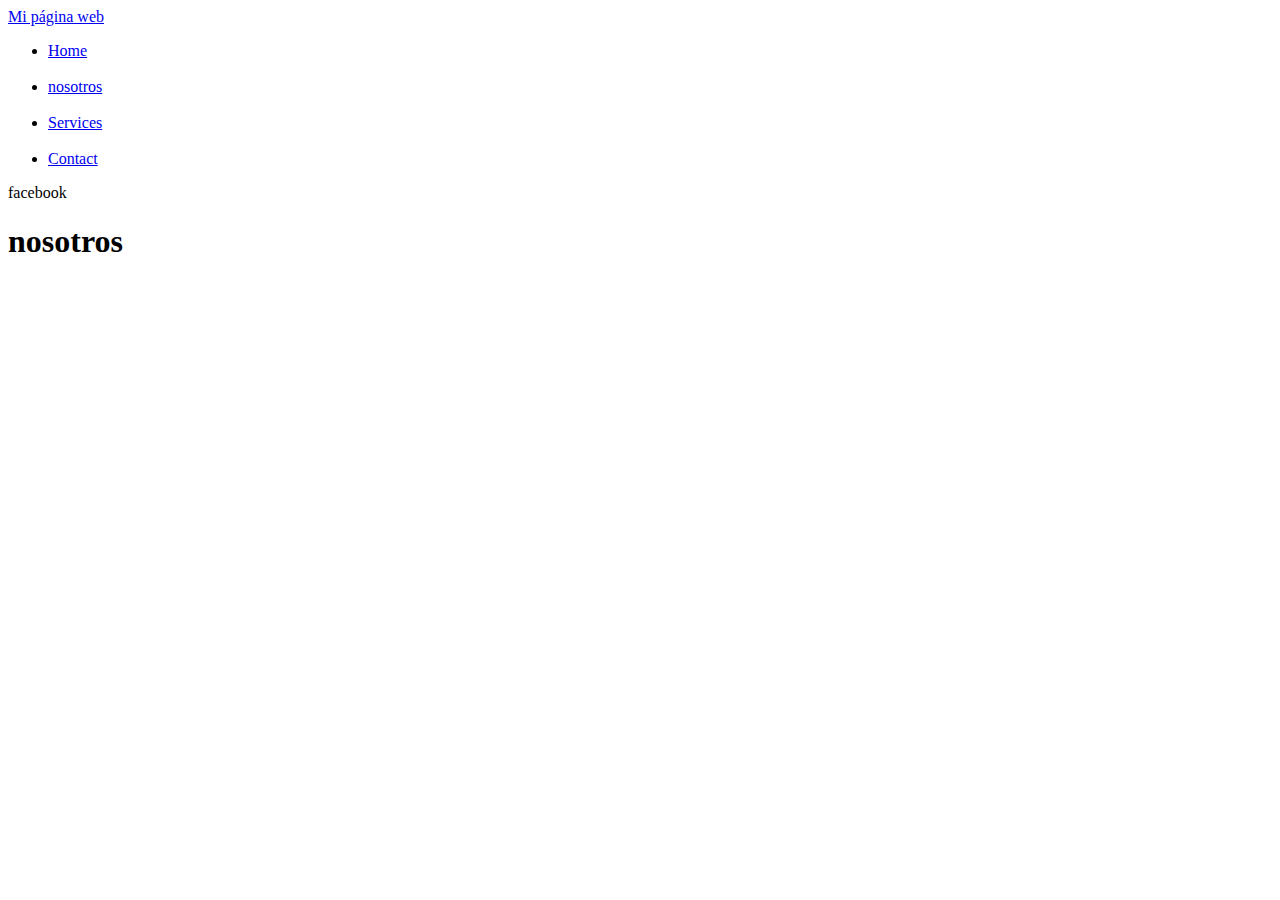
<file: nosotros.html>
<!DOCTYPE html>
<html lang="en">
<head>
    <meta charset="UTF-8">
    <meta name="viewport" content="width=device-width, initial-scale=1.0">
    <title>nosotros</title>
</head>
<body>
    <div class="container-nav">
        <nav class="navbar">
           <a href="index.html" class="brand">Mi página web</a>
            <ul class="nav-links">
               <li><a href="index.html">Home</a></li>
               <br>
               <li><a href="nosotros.html">nosotros<a></li>
                <br>
               <li><a href="Servic.html">Services<a></li>
                <br>
               <li><a href="Contac.html">Contact</a></li>
            </ul>
         </nav>
         <nav>
            <a herf="https://www.facebook.com" target="blank"> facebook</a>
        </nav>
     </div>
     <section>
        <h1> nosotros</h1> 
    </section>
    <section>
        <iframe width="560" height="315" src="https://www.youtube.com/embed/D9W4DLjmoOM" title="YouTube video player" frameborder="0" allow="accelerometer; autoplay; clipboard-write; encrypted-media; gyroscope; picture-in-picture; web-share" allowfullscreen></iframe>
    </section>
    
</body>
</html>
</file>
